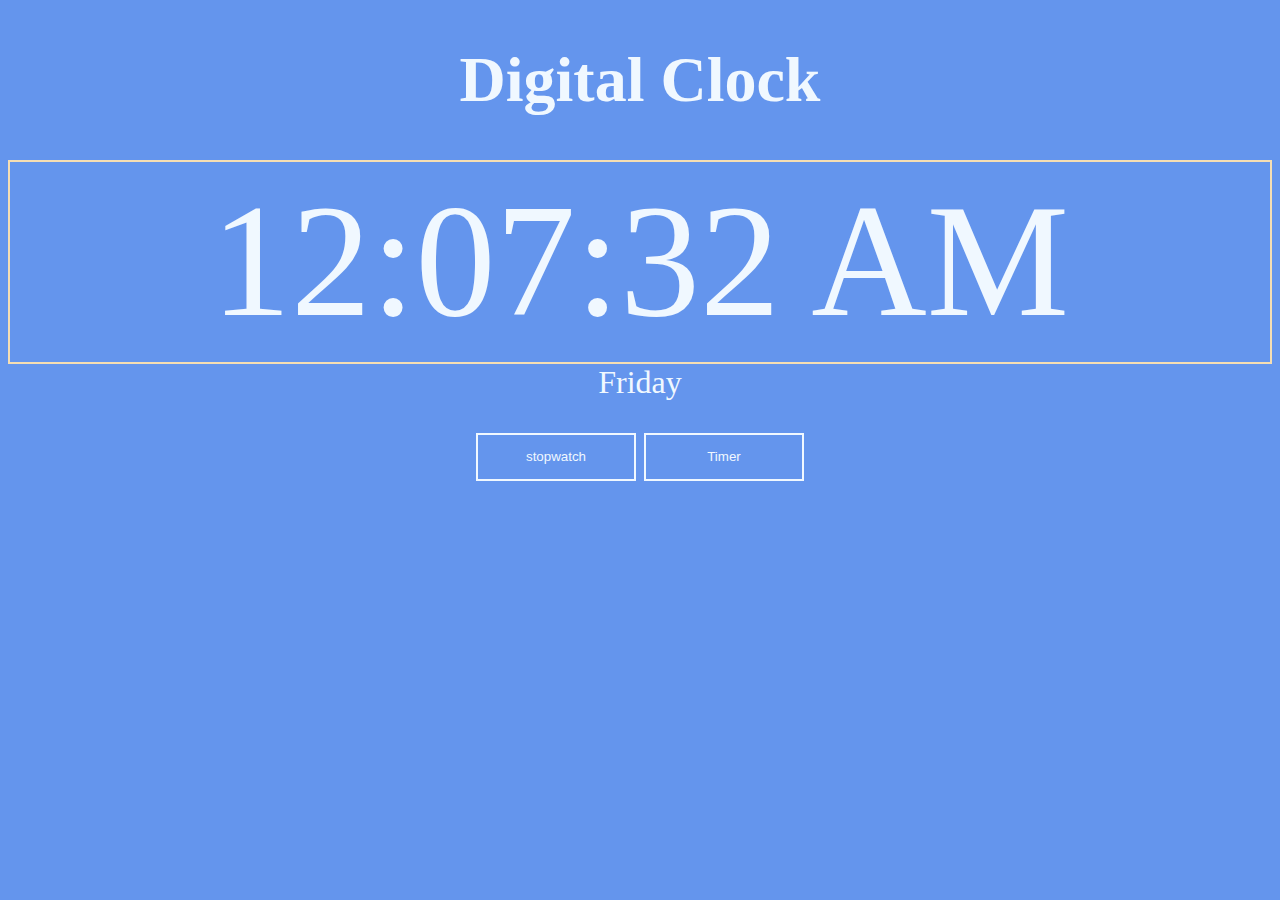
<file: index.html>
<!DOCTYPE html>
<html lang="en">

<head>
    <meta charset="UTF-8">
    <meta name="viewport" content="width=device-width, initial-scale=1.0">
    <title>Digital clock</title>
    <link rel="stylesheet" href="./style.css">
</head>

<body>
    <div class="big-box" >
        <h1 id="heading">Digital Clock</h1>
        <div id="box">
            <div id="time" >hh:mm:ss</div>
        </div>
        <div id="day"></div>

        <div class="inline-button">
            <button><a href="./stopwatch.html" target="_blank">stopwatch</a></button>
            <button><a href="./Timer/index.html" target="_blank">Timer</a></button>
            <!-- <button>timer</button> -->

        </div>
    </div>

</body>
<script src="./index.js"></script>

</html>
</file>
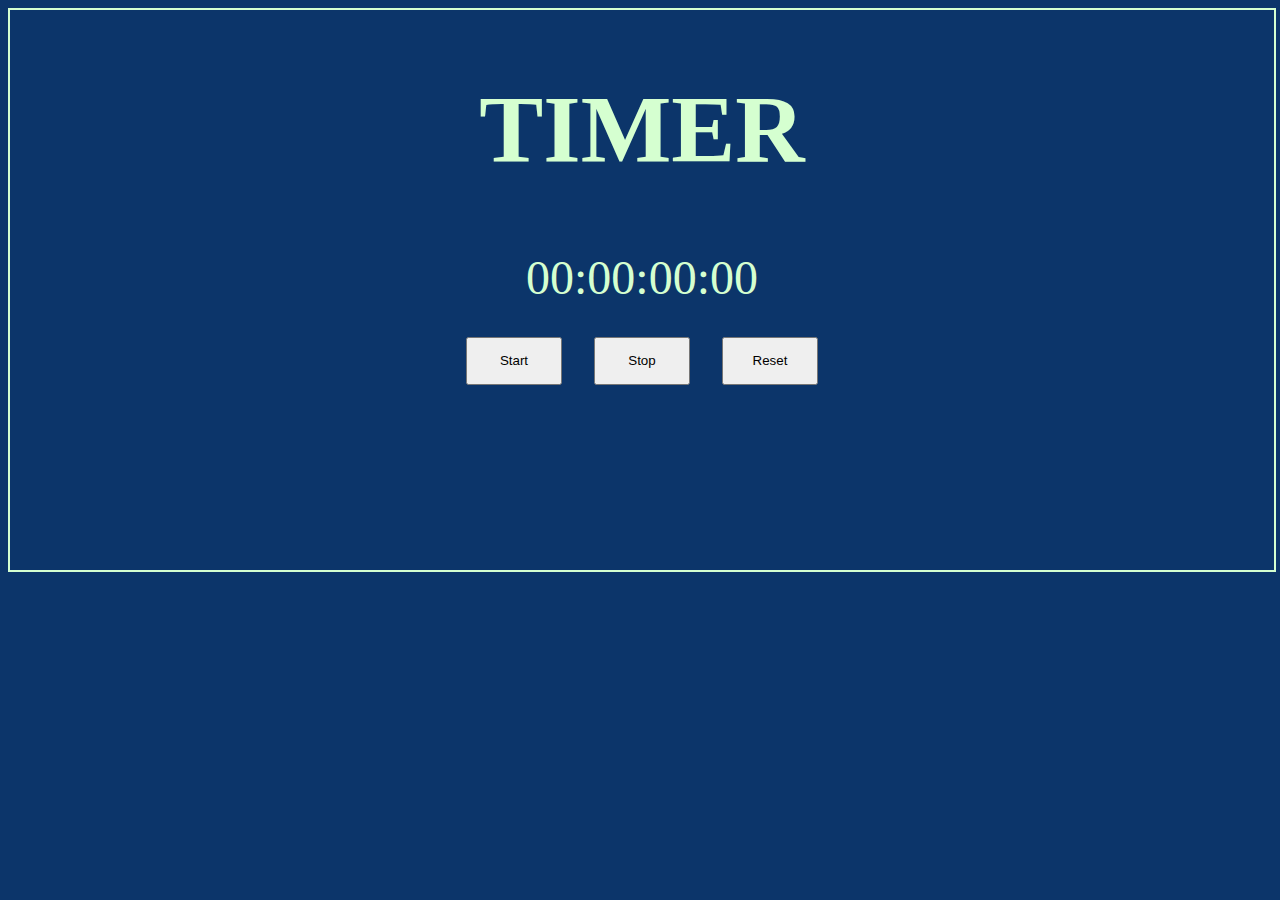
<file: Timer/index.html>
<!DOCTYPE html>
<html lang="en">

<head>
    <meta charset="UTF-8">
    <meta name="viewport" content="width=device-width, initial-scale=1.0">
    <title>Timer</title>
    <link rel="stylesheet" href="./style.css">
</head>

<body>
    <div class="big-box">
        <div id="heading">
            <h1>TIMER</h1>
        </div>
        <div id="timer">00:00:00:00</div>
        <!-- <div id="inputs">
            <input type="Number" placeholder="Hours" id="hours">
            <input type="number" placeholder="Minutes" id="minutes">
            <input type="number" placeholder="Seconds" id="seconds">
        </div> -->

        <div id="button">
            <button type="submit"> Start </button>
            <button type="submit" id="stop"> Stop </button>
            <button type="submit" id="reset"> Reset </button>
        </div>
    </div>

</body>
<script src="./index.js"></script>

</html>
</file>
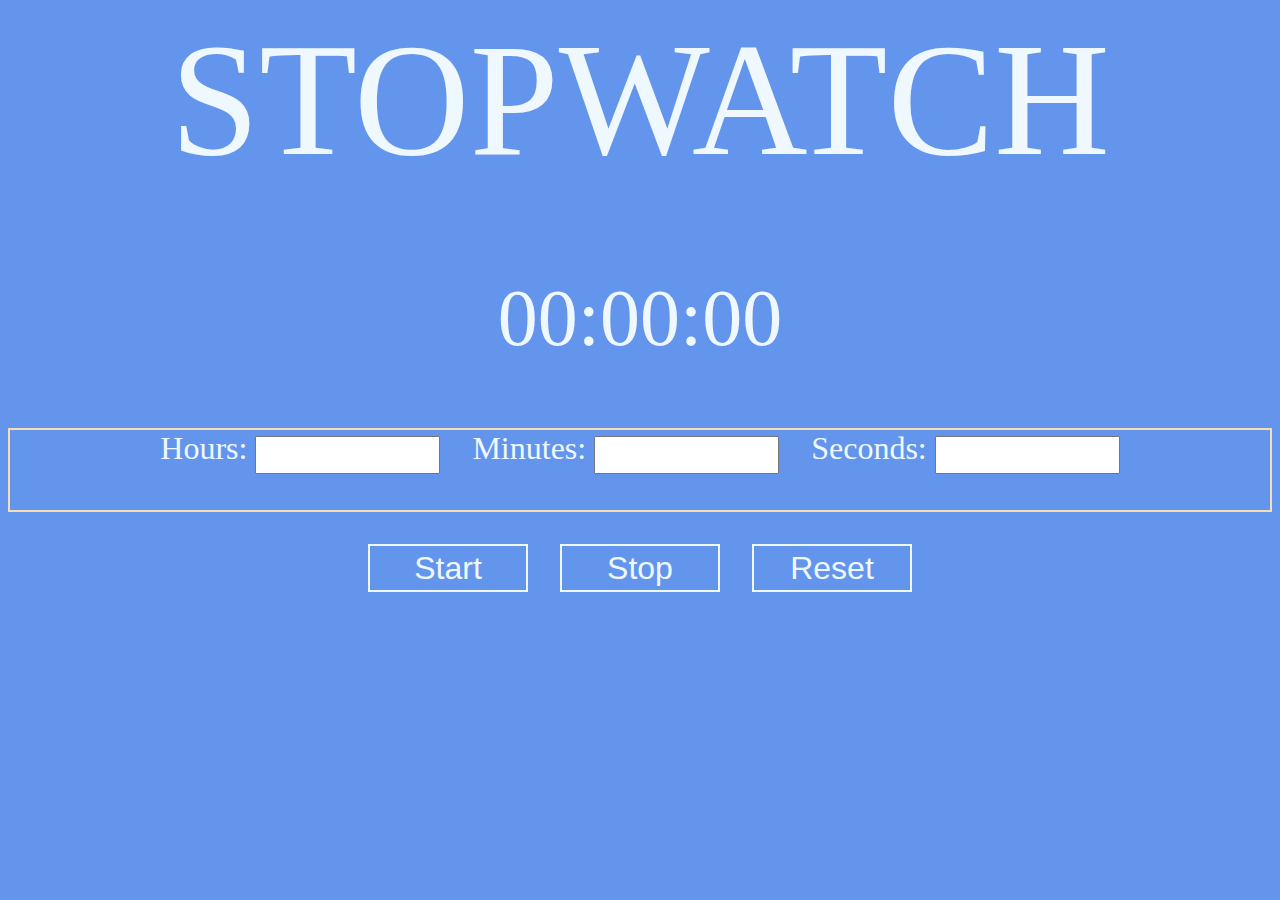
<file: stopwatch.html>
<!DOCTYPE html>
<html lang="en">

<head>
    <meta charset="UTF-8">
    <meta name="viewport" content="width=device-width, initial-scale=1.0">
    <title>STOPWATCH</title>
    <link rel="stylesheet" href="./stopwatch.css">
</head>

<body>
    <div id="heading">STOPWATCH</div>
    <div id="stopwatch">
        <div class="showTime">00:00:00</div>
    </div>
    <div id="time-selection">
        <div class="hours">Hours: <input type="number" id="hours"></div>
        <div class="minutes">Minutes: <input type="number" id="minutes"></div>
        <div class="seconds">Seconds: <input type="number" id="seconds"></div>

    </div>
    <div id="button">
        <button type="submit" id="start">Start</button>
        <button type="submit" id="stop">Stop</button>
        <button type="submit" id="reset">Reset</button>
    </div>


</body>
<script src="./stopwatch.js"></script>

</html>
</file>
<file: style.css>
#box  {
    display: flex;
    align-items: center;
    justify-content: center;
    height: 200px;
    border: 2px solid wheat;
    text-align: center;
   
  }


  @media(min-width:880px)
  {
    #time
  {
    font-size: 10rem;
  }

  }
  @media(max-width:976px)
  {
    #time
    {
      font-size:2rem
    }
  }
  
 
  .big-box
  {
    text-align: center;
    font-size: 2rem;
  }
 
body{
    background-color: cornflowerblue;
    color: aliceblue;
  
}
button
{
    width: 10rem;
    height: 3rem;
    background-color: cornflowerblue;
    border-style:solid;
    border-color: aliceblue;
    color: aliceblue;
    margin-top: 2rem;
 

}
a{
    color: aliceblue;
    text-decoration: none;
}
</file>
<file: Timer/style.css>
.big-box
{
    width: 100%;
    height: 35rem;
    border: 2px solid black;
    border-color: #D5FFD0;
}
@media(max-width:342px)
{
    h1{
        font-size: 1.5rem;
    }
    
}

@media(min-width:340px) 
{
    #timer
    {
        font-size: 1rem;
    }
   
}
@media(max-width:231px)
{
    #button
    {
        display: grid;
        grid-template-columns: 1fr;
        grid-template-rows: 1fr 1fr 1fr ;
        margin-left: 1.6rem;
        margin-top: 2rem;
    }

    #timer
    {
        font-size: 1.5rem;
        margin-left: 1.3rem;
    }
    #heading
    {
        text-align: center; 
    }

}
@media(min-width:231px)
{
    #heading , #timer
{
    text-align: center;
    font-size: 3rem;
}
}


button
{
    width: 6rem;
    height: 3rem;
    
}

@media(min-width:231px)
{
    #button
{
    display: flex;
    justify-content: center;
    gap: 2rem;
    margin-top: 2rem;
}
}

body
{
    background-color: #0C356A;
    color: #D5FFD0;
  
}


#inputs
{
    display: flex;
    justify-content: center;
    gap: 2rem;
    margin-top: 2rem;

}

input
{
    width: 9rem;
    height: 2rem;
}
</file>
<file: stopwatch.css>
body
{
    background-color: cornflowerblue;
    color: aliceblue;
    border-color: aliceblue;
}

#time-selection
{
    display: flex;
    gap: 2rem;
    margin-top: 4rem;
    height: 5rem;
    justify-content: center;
   font-size: 2rem;
   border: 2px solid wheat;
}

@media(min-width:679px) 
{

    #heading
    {
        text-align: center;
        font-size: 10rem;
    }
    input
    {
       height:2rem;
       /* width: 1.6rem; */
       
    }

}
@media(max-width:680px)
{
    #heading
    {
        text-align: center;
        font-size: 5rem;
    }
    input
    {
       height:2rem;
       width: 5rem;
       
    }
    .hours,.minutes,.seconds
    {
        font-size: 0.9rem;
    }
}

button{
    
    width: 10rem;
    height: 3rem;
    background-color: cornflowerblue;
    border-style:solid;
    border-color: aliceblue;
    color: aliceblue;
    margin-top: 2rem;
    font-size: 2rem;

}
#button
{
    display: flex;
    justify-content: center;
    gap: 2rem;
}

.showTime
{
    text-align: center;
    margin-top: 5rem;
    font-size: 5rem;
}
</file>
